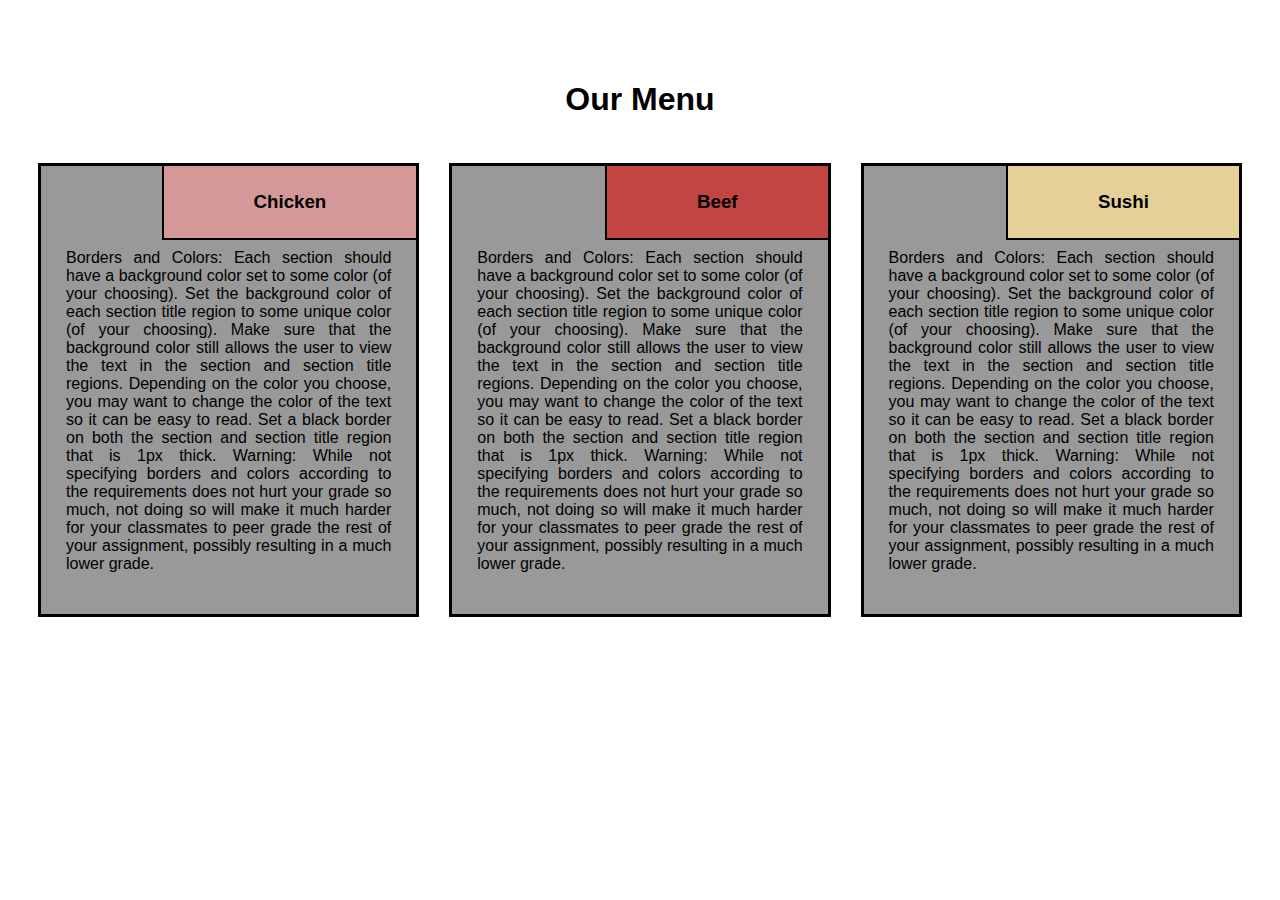
<file: mod2-sol/index.html>
<!DOCTYPE html>
<html>
<head>
	<meta charset="utf-8">
	<meta lang="en">
	<meta name="viewport" content="width=device-width, initial-scale=1">
	<title>Module2 - Sol</title>
	<link rel="stylesheet" type="text/css" href="css/style.css">
</head>
<body>
	<div class="container">
		<div class="row">
			    <h1 class="menu-title">Our Menu</h1>
				    <div class="col-lg-4 col-md-6 col-sm-12">
				    	<div class="item">
				    		<div class="item-title" id="title1">
				    			<h3>Chicken</h3>
				    		</div>
				    		     <p>Borders and Colors: Each section should have a background color set to some color (of your choosing). Set the background color of each section title region to some unique color (of your choosing). Make sure that the background color still allows the user to view the text in the section and section title regions. Depending on the color you choose, you may want to change the color of the text so it can be easy to read. Set a black border on both the section and section title region that is 1px thick. Warning: While not specifying borders and colors according to the requirements does not hurt your grade so much, not doing so will make it much harder for your classmates to peer grade the rest of your assignment, possibly resulting in a much lower grade.
				    		</p>
				    	</div>
				    </div>

				    <div class="col-lg-4 col-md-6 col-sm-12">
				    	<div class="item">
				    		<div class="item-title" id="title2">
				    			<h3>Beef</h3>
				    		</div>
				    		     <p>Borders and Colors: Each section should have a background color set to some color (of your choosing). Set the background color of each section title region to some unique color (of your choosing). Make sure that the background color still allows the user to view the text in the section and section title regions. Depending on the color you choose, you may want to change the color of the text so it can be easy to read. Set a black border on both the section and section title region that is 1px thick. Warning: While not specifying borders and colors according to the requirements does not hurt your grade so much, not doing so will make it much harder for your classmates to peer grade the rest of your assignment, possibly resulting in a much lower grade.
				    		</p>
				    	</div>
				    </div>

				    <div class="col-lg-4 col-md-6 col-md-12 col-sm-12">
				    	<div class="item">
				    		<div class="item-title" id="title3">
				    			<h3>Sushi</h3>
				    		</div>
				    		     <p>Borders and Colors: Each section should have a background color set to some color (of your choosing). Set the background color of each section title region to some unique color (of your choosing). Make sure that the background color still allows the user to view the text in the section and section title regions. Depending on the color you choose, you may want to change the color of the text so it can be easy to read. Set a black border on both the section and section title region that is 1px thick. Warning: While not specifying borders and colors according to the requirements does not hurt your grade so much, not doing so will make it much harder for your classmates to peer grade the rest of your assignment, possibly resulting in a much lower grade.
				    		</p>
				    	</div>
				    </div>
	    </div>
	</div>
</body>
</html>
</file>
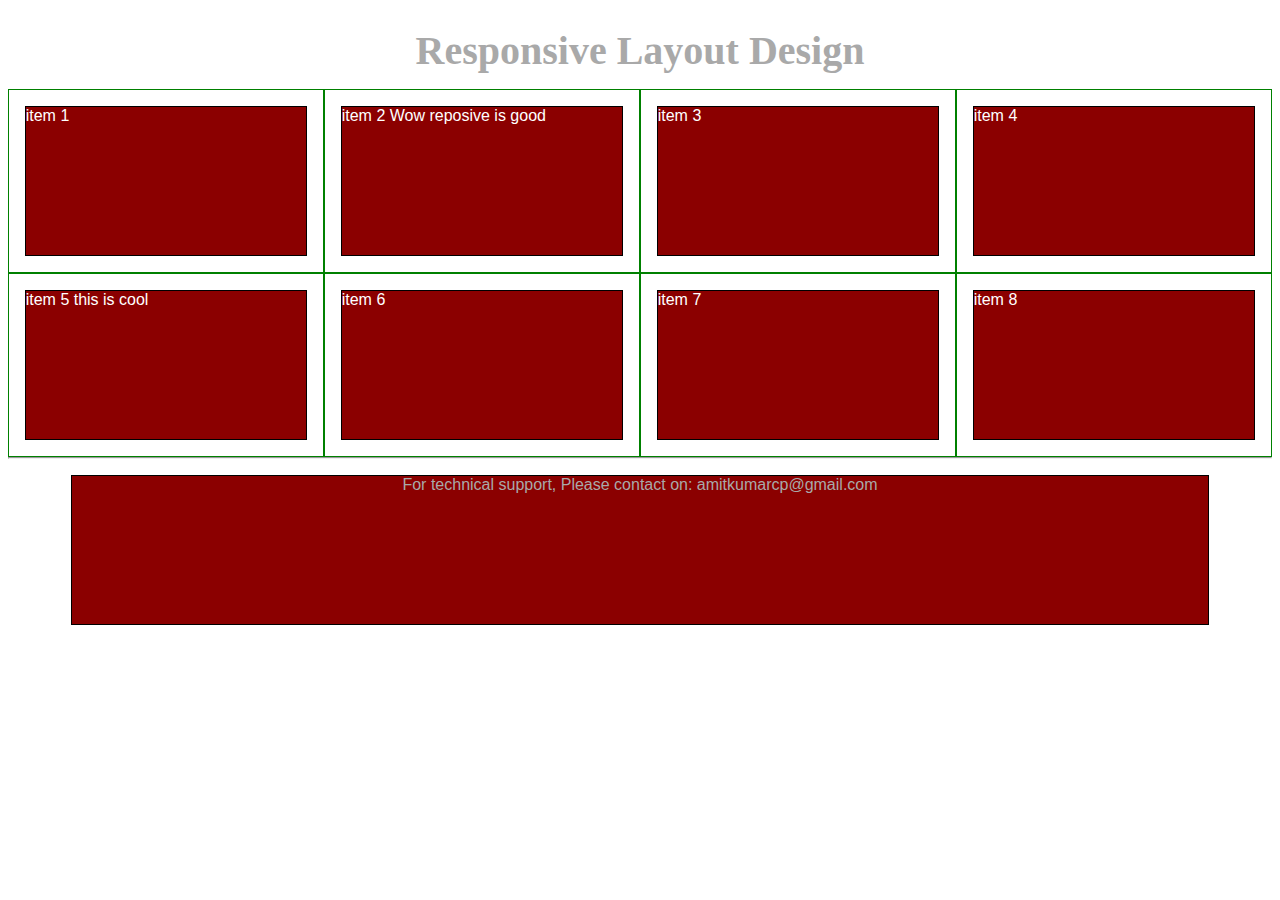
<file: site/index.html>
<!DOCTYPE html>

<html>
<meta charset="utf-8">
<meta name="viewport" content="width=device-width, intitial-scale=1">
<head>
	<title>Welcome to responsive page</title>

<style>

	* {
		box-sizing: border-box;
	}

	h1 {
		color: darkgray;
		font-size: 40px;
		text-align: center;
		margin-bottom: 15px;
	}
	
	p {
		font-family: Helvetica;
		background-color: darkred;
		width: 90%;
		height: 150px;
		border: 1px solid black;
		margin-right: auto;
		margin-left: auto;
		color: white;
	}

	.row {
		width: 100%;
	}

/*******Large device*********/
@media (min-width: 1200px){
	.col-lg-1, .col-lg-2, .col-lg-3, .col-lg-4, .col-lg-5, .col-lg-6, .col-lg-7, .col-lg-8, .col-lg-9, .col-lg-10, .col-lg-11, .col-lg-12 {
		float: left;
		border: 1px solid green;
	}

	.col-lg-1 {
		width: 8.33%;
	}

	.col-lg-2 {
		width: 16.66%;
	}

	.col-lg-3 {
		width: 25%;
	}
	.col-lg-4 {
		width: 33.33%;
	}

	.col-lg-5 {
		width: 41.66%;
	}

	.col-lg-6 {
		width: 50%;
	}
	.col-lg-7 {
		width: 58.33%;
	}

	.col-lg-8 {
		width: 66.66%;
	}

	.col-lg-9 {
		width: 75%;
	}
	.col-lg-10 {
		width: 83.33%;
	}

	.col-lg-11 {
		width: 91.66%;
	}

	.col-lg-12 {
		width: 100%;
	}

}

/*******medium device********/

@media (min-width: 950px) and (max-width: 1199px){
	.col-md-1, .col-md-2, .col-md-3, .col-md-4, .col-md-5, .col-md-6, .col-md-7, .col-md-8, .col-md-9, .col-md-10, .col-md-11, .col-md-12 {
		float: left;
		border: 1px solid green;
	}

	.col-md-1 {
		width: 8.33%;
	}

	.col-md-2 {
		width: 16.66%;
	}

	.col-md-3 {
		width: 25%;
	}
	.col-md-4 {
		width: 33.33%;
	}

	.col-md-5 {
		width: 41.66%;
	}

	.col-md-6 {
		width: 50%;
	}
	.col-md-7 {
		width: 58.33%;
	}

	.col-md-8 {
		width: 66.66%;
	}

	.col-md-9 {
		width: 75%;
	}
	.col-md-10 {
		width: 83.33%;
	}

	.col-md-11 {
		width: 91.66%;
	}

	.col-md-12 {
		width: 100%;
	}
}

/*******small device*********/


</style>
</head>
<body>
    <h1>Responsive Layout Design</h1>
    <div class="col-lg-3 col-md-6"><p>item 1</p></div>
    <div class="col-lg-3 col-md-6"><p>item 2 Wow reposive is good</p></div>
    <div class="col-lg-3 col-md-6"><p>item 3</p></div>
    <div class="col-lg-3 col-md-6"><p>item 4</p></div>
    <div class="col-lg-3 col-md-6"><p>item 5 this is cool</p></div>
    <div class="col-lg-3 col-md-6"><p>item 6</p></div>
    <div class="col-lg-3 col-md-6"><p>item 7</p></div>
    <div class="col-lg-3 col-md-6"><p>item 8</p></div>



<!---	<div>
		<h1 id="top">This is demo for section linking</h1>
 	<section>
 		<ul>
 			<li><a href="#section1">#Section1</a></li>
 			<li><a href="#section2">#Section2</a></li>
 			<li><a href="#section3">#Section3</a></li>
 			<li><a href="#section4">#Section4</a></li>
 			<li><a href="#section5">#Section5</a></li>
 			<li><a href="#section6">#Section6</a></li>
 		</ul>
 	</section>

 	<section id="section1">
 		<h3>Section 1</h3>
 		<p>Muir started skiing at Aberdeen Snowsports Centre at the age of three.[2] She began with alpine skiing, before switching to freestyle skiing.[3] At the 2018 British Championships, she won the big air, halfpipe and slopestyle events.[4] In 2019, she won the first Europa Cup Slopestyle event in which she competed,[4][5] and won a medal in another Europa Cup event that season.[6] She came second in the 2019 British Championships big air event.[6] At the 2019 FIS Junior World Freestyle Skiing Championships, Muir came second and third in two of the events.The front surface of the holotype premaxilla is inclined hindward and upwards at an angle of about 50 degrees relative to the lower margin, an angle comparable to the megalosaurid Torvosaurus, but lower than in Dubreuillosaurus and Eustreptospondylus. Though the outer side surface of the premaxilla is poorly preserved, randomly distributed nutrient foramina (openings for blood-vessels) are visible towards its front. The bone surface at the middle front of the premaxilla is flat and marked by hind and upwards oriented striations where it would have connected with the other premaxilla. A foramen (opening) is present at the front middle surface, right below the front end of the bony nostril. Three prominent processes (outgrowths) extend backwards from the upper part of the premaxilla. The lowest of these is the palatal process, which was prominent in Duriavenator compared to other basal (early diverging) tetanurans, and the two processes above together form a subnarial (below the nostril) process. A foramen opens hind-wards between the palatal and subnarial processes, with another foramen opening just behind it. One of these foramina probably opened into a canal for the nerve or blood vessel that also continued into the foramen on the surface of the maxilla that connected with the premaxilla, a feature also seen in Megalosaurus.The front surface of the holotype premaxilla is inclined hindward and upwards at an angle of about 50 degrees relative to the lower margin, an angle comparable to the megalosaurid Torvosaurus, but lower than in Dubreuillosaurus and Eustreptospondylus. Though the outer side surface of the premaxilla is poorly preserved, randomly distributed nutrient foramina (openings for blood-vessels) are visible towards its front. The bone surface at the middle front of the premaxilla is flat and marked by hind and upwards oriented striations where it would have connected with the other premaxilla. A foramen (opening) is present at the front middle surface, right below the front end of the bony nostril. Three prominent processes (outgrowths) extend backwards from the upper part of the premaxilla. The lowest of these is the palatal process, which was prominent in Duriavenator compared to other basal (early diverging) tetanurans, and the two processes above together form a subnarial (below the nostril) process. A foramen opens hind-wards between the palatal and subnarial processes, with another foramen opening just behind it. One of these foramina probably opened into a canal for the nerve or blood vessel that also continued into the foramen on the surface of the maxilla that connected with the premaxilla, a feature also seen in Megalosaurus.
</p>
 	</section>

 	<section id="section2">
 		<h3>Section 2</h3>
 		<p>
 			Duriavenator is a genus of theropod dinosaur that lived in what is now England during the Middle Jurassic, about 168 million years ago. In 1882, upper and lower jaw bones of a dinosaur were collected near Sherborne in Dorset, and Richard Owen considered the fossils to belong to the species Megalosaurus bucklandii, the first named non-bird dinosaur. By 1964, the specimen was recognised as belonging to a different species, and in 1974 it was moved to a new species of Megalosaurus, M. hesperis; the specific name means "the West" or "western". Later researchers questioned whether the species belonged in Megalosaurus, in which many fragmentary theropods from around the world had historically been placed. After examining the taxonomic issues surrounding Megalosaurus, Roger B. J. Benson moved M. hesperis to its own genus in 2008, Duriavenator; this name means "Dorset hunter".The front surface of the holotype premaxilla is inclined hindward and upwards at an angle of about 50 degrees relative to the lower margin, an angle comparable to the megalosaurid Torvosaurus, but lower than in Dubreuillosaurus and Eustreptospondylus. Though the outer side surface of the premaxilla is poorly preserved, randomly distributed nutrient foramina (openings for blood-vessels) are visible towards its front. The bone surface at the middle front of the premaxilla is flat and marked by hind and upwards oriented striations where it would have connected with the other premaxilla. A foramen (opening) is present at the front middle surface, right below the front end of the bony nostril. Three prominent processes (outgrowths) extend backwards from the upper part of the premaxilla. The lowest of these is the palatal process, which was prominent in Duriavenator compared to other basal (early diverging) tetanurans, and the two processes above together form a subnarial (below the nostril) process. A foramen opens hind-wards between the palatal and subnarial processes, with another foramen opening just behind it. One of these foramina probably opened into a canal for the nerve or blood vessel that also continued into the foramen on the surface of the maxilla that connected with the premaxilla, a feature also seen in Megalosaurus.The front surface of the holotype premaxilla is inclined hindward and upwards at an angle of about 50 degrees relative to the lower margin, an angle comparable to the megalosaurid Torvosaurus, but lower than in Dubreuillosaurus and Eustreptospondylus. Though the outer side surface of the premaxilla is poorly preserved, randomly distributed nutrient foramina (openings for blood-vessels) are visible towards its front. The bone surface at the middle front of the premaxilla is flat and marked by hind and upwards oriented striations where it would have connected with the other premaxilla. A foramen (opening) is present at the front middle surface, right below the front end of the bony nostril. Three prominent processes (outgrowths) extend backwards from the upper part of the premaxilla. The lowest of these is the palatal process, which was prominent in Duriavenator compared to other basal (early diverging) tetanurans, and the two processes above together form a subnarial (below the nostril) process. A foramen opens hind-wards between the palatal and subnarial processes, with another foramen opening just behind it. One of these foramina probably opened into a canal for the nerve or blood vessel that also continued into the foramen on the surface of the maxilla that connected with the premaxilla, a feature also seen in Megalosaurus.
 		</p>
 	</section>
 	    
 	<section id="section3">
 		<h3>Section 3</h3>
 	     <p>
 	     	At the 2020 Winter Youth Olympics, Muir came second in the big air event,[7] and fourth in the slopestyle event.[8] She was Team GB's flagbearer at the closing ceremony of the Games.[9] Muir competed in the FIS Freestyle Ski and Snowboarding World Championships 2021, where she placed sixth in women's ski slopestyle.[10] She came second in the slopestyle event at the 2020–21 FIS Freestyle Ski World Cup competition in Aspen, Colorado, US.[7][11] It was her fourth senior event.[3]The front surface of the holotype premaxilla is inclined hindward and upwards at an angle of about 50 degrees relative to the lower margin, an angle comparable to the megalosaurid Torvosaurus, but lower than in Dubreuillosaurus and Eustreptospondylus. Though the outer side surface of the premaxilla is poorly preserved, randomly distributed nutrient foramina (openings for blood-vessels) are visible towards its front. The bone surface at the middle front of the premaxilla is flat and marked by hind and upwards oriented striations where it would have connected with the other premaxilla. A foramen (opening) is present at the front middle surface, right below the front end of the bony nostril. Three prominent processes (outgrowths) extend backwards from the upper part of the premaxilla. The lowest of these is the palatal process, which was prominent in Duriavenator compared to other basal (early diverging) tetanurans, and the two processes above together form a subnarial (below the nostril) process. A foramen opens hind-wards between the palatal and subnarial processes, with another foramen opening just behind it. One of these foramina probably opened into a canal for the nerve or blood vessel that also continued into the foramen on the surface of the maxilla that connected with the premaxilla, a feature also seen in Megalosaurus.
 	     </p>
 		
 	</section>

 	<section id="section4">
 		<h3>Section 4</h3>
 		<p>
 			Muir competed in the big air and slopestyle events at the 2022 Winter Olympics.[7] She was the youngest Briton at the Games.[12] She finished seventh in the qualification round of the big air event,[11][13] and fifth overall in the final.[14] After the first run in the final, Muir had been in third position,[15] and she was the youngest finalist in the event.[16] Muir came sixth in the slopestyle qualifying round,[17] and eighth in the final, one place ahead of fellow Briton Katie Summerhayes.[18]The front surface of the holotype premaxilla is inclined hindward and upwards at an angle of about 50 degrees relative to the lower margin, an angle comparable to the megalosaurid Torvosaurus, but lower than in Dubreuillosaurus and Eustreptospondylus. Though the outer side surface of the premaxilla is poorly preserved, randomly distributed nutrient foramina (openings for blood-vessels) are visible towards its front. The bone surface at the middle front of the premaxilla is flat and marked by hind and upwards oriented striations where it would have connected with the other premaxilla. A foramen (opening) is present at the front middle surface, right below the front end of the bony nostril. Three prominent processes (outgrowths) extend backwards from the upper part of the premaxilla. The lowest of these is the palatal process, which was prominent in Duriavenator compared to other basal (early diverging) tetanurans, and the two processes above together form a subnarial (below the nostril) process. A foramen opens hind-wards between the palatal and subnarial processes, with another foramen opening just behind it. One of these foramina probably opened into a canal for the nerve or blood vessel that also continued into the foramen on the surface of the maxilla that connected with the premaxilla, a feature also seen in Megalosaurus.The front surface of the holotype premaxilla is inclined hindward and upwards at an angle of about 50 degrees relative to the lower margin, an angle comparable to the megalosaurid Torvosaurus, but lower than in Dubreuillosaurus and Eustreptospondylus. Though the outer side surface of the premaxilla is poorly preserved, randomly distributed nutrient foramina (openings for blood-vessels) are visible towards its front. The bone surface at the middle front of the premaxilla is flat and marked by hind and upwards oriented striations where it would have connected with the other premaxilla. A foramen (opening) is present at the front middle surface, right below the front end of the bony nostril. Three prominent processes (outgrowths) extend backwards from the upper part of the premaxilla. The lowest of these is the palatal process, which was prominent in Duriavenator compared to other basal (early diverging) tetanurans, and the two processes above together form a subnarial (below the nostril) process. A foramen opens hind-wards between the palatal and subnarial processes, with another foramen opening just behind it. One of these foramina probably opened into a canal for the nerve or blood vessel that also continued into the foramen on the surface of the maxilla that connected with the premaxilla, a feature also seen in Megalosaurus.
 		</p>
 		
 	</section>

 	<section id="section5">
 		<h3>Section 5</h3>
 		<p>
 			Duriavenator is a genus of theropod dinosaur that lived in what is now England during the Middle Jurassic, about 168 million years ago. In 1882, upper and lower jaw bones of a dinosaur were collected near Sherborne in Dorset, and Richard Owen considered the fossils to belong to the species Megalosaurus bucklandii, the first named non-bird dinosaur. By 1964, the specimen was recognised as belonging to a different species, and in 1974 it was moved to a new species of Megalosaurus, M. hesperis; the specific name means "the West" or "western". Later researchers questioned whether the species belonged in Megalosaurus, in which many fragmentary theropods from around the world had historically been placed. After examining the taxonomic issues surrounding Megalosaurus, Roger B. J. Benson moved M. hesperis to its own genus in 2008, Duriavenator; this name means "Dorset hunter".The front surface of the holotype premaxilla is inclined hindward and upwards at an angle of about 50 degrees relative to the lower margin, an angle comparable to the megalosaurid Torvosaurus, but lower than in Dubreuillosaurus and Eustreptospondylus. Though the outer side surface of the premaxilla is poorly preserved, randomly distributed nutrient foramina (openings for blood-vessels) are visible towards its front. The bone surface at the middle front of the premaxilla is flat and marked by hind and upwards oriented striations where it would have connected with the other premaxilla. A foramen (opening) is present at the front middle surface, right below the front end of the bony nostril. Three prominent processes (outgrowths) extend backwards from the upper part of the premaxilla. The lowest of these is the palatal process, which was prominent in Duriavenator compared to other basal (early diverging) tetanurans, and the two processes above together form a subnarial (below the nostril) process. A foramen opens hind-wards between the palatal and subnarial processes, with another foramen opening just behind it. One of these foramina probably opened into a canal for the nerve or blood vessel that also continued into the foramen on the surface of the maxilla that connected with the premaxilla, a feature also seen in Megalosaurus.The front surface of the holotype premaxilla is inclined hindward and upwards at an angle of about 50 degrees relative to the lower margin, an angle comparable to the megalosaurid Torvosaurus, but lower than in Dubreuillosaurus and Eustreptospondylus. Though the outer side surface of the premaxilla is poorly preserved, randomly distributed nutrient foramina (openings for blood-vessels) are visible towards its front. The bone surface at the middle front of the premaxilla is flat and marked by hind and upwards oriented striations where it would have connected with the other premaxilla. A foramen (opening) is present at the front middle surface, right below the front end of the bony nostril. Three prominent processes (outgrowths) extend backwards from the upper part of the premaxilla. The lowest of these is the palatal process, which was prominent in Duriavenator compared to other basal (early diverging) tetanurans, and the two processes above together form a subnarial (below the nostril) process. A foramen opens hind-wards between the palatal and subnarial processes, with another foramen opening just behind it. One of these foramina probably opened into a canal for the nerve or blood vessel that also continued into the foramen on the surface of the maxilla that connected with the premaxilla, a feature also seen in Megalosaurus.
 		</p>
 	</section>
	</div>
 	<div>
 		<h2><a name="section6">Section 6</a></h2>
 		<p>
 			Back to the top: <a href="#top">Back to top</a>
 		</p>
 	</div> --->


	<footer>
		<hr>
		<p style="color: darkgray; text-align: center;" onclick="alert('Emailing is useless')";>For technical support, Please contact on: amitkumarcp@gmail.com</p>
	</footer>
</body>
</html>
</file>
<file: mod2-sol/css/style.css>
<style>


/****************Base styling********************/
    * {
    	box-sizing: border-box;
    	margin: 0;
    	padding: 0;
    }

    body {
    	font-family: sans-serif;
    }

	.menu-title {
		text-align: center;
		margin-bottom: 30px;
	}

	.row {
		width: 100%;
	}

	.container {
		position: relative;
		top: 60px;
		margin: 15px;
	}

	.item{
		position: relative;
		top: 0;
		background-color:#999999;
		margin: 15px;
		padding: 25px;
		border: 3px solid #000;
    }

	.item p{
		margin-top: 18px;
		padding-top: 40px;
		text-align: justify;
		font-size:100%;
	}

	.item-title{
	    position: absolute;
	    top:0;
	    right: 0px;
	    background: green; 
	    padding: 6px 90px;
	    border-left: 2px solid #000;
	    border-bottom: 2px solid #000;
	}

	#title1 {
	    background-color: #D59898;
	} 

	#title2{
	    background-color: #C14543;
	}

	#title3{
	    background-color: #E5D198;
	}


/*******Large device*********/
@media (min-width: 992px){
	.col-lg-1, .col-lg-2, .col-lg-3, .col-lg-4, .col-lg-5, .col-lg-6, .col-lg-7, .col-lg-8, .col-lg-9, .col-lg-10, .col-lg-11, .col-lg-12 {
		float: left;
	}

	.col-lg-1 {
		width: 8.33%;
	}

	.col-lg-2 {
		width: 16.66%;
	}

	.col-lg-3 {
		width: 25%;
	}
	.col-lg-4 {
		width: 33.33%;
	}

	.col-lg-5 {
		width: 41.66%;
	}

	.col-lg-6 {
		width: 50%;
	}
	.col-lg-7 {
		width: 58.33%;
	}

	.col-lg-8 {
		width: 66.66%;
	}

	.col-lg-9 {
		width: 75%;
	}
	.col-lg-10 {
		width: 83.33%;
	}

	.col-lg-11 {
		width: 91.66%;
	}

	.col-lg-12 {
		width: 100%;
	}

}

/*******medium device********/

@media (min-width: 768px) and (max-width: 991px){
	.col-md-1, .col-md-2, .col-md-3, .col-md-4, .col-md-5, .col-md-6, .col-md-7, .col-md-8, .col-md-9, .col-md-10, .col-md-11, .col-md-12 {
		float: left;
			}

	.col-md-1 {
		width: 8.33%;
	}

	.col-md-2 {
		width: 16.66%;
	}

	.col-md-3 {
		width: 25%;
	}
	.col-md-4 {
		width: 33.33%;
	}

	.col-md-5 {
		width: 41.66%;
	}

	.col-md-6 {
		width: 50%;
		float: left;
	}
	.col-md-7 {
		width: 58.33%;
	}

	.col-md-8 {
		width: 66.66%;
	}

	.col-md-9 {
		width: 75%;
	}
	.col-md-10 {
		width: 83.33%;
	}

	.col-md-11 {
		width: 91.66%;
	}

	.col-md-12 {
		width: 100%;
	}
}

/*******small device*********/
@media (max-width: 767px){
	.col-sm-1, .col-sm-2, .col-sm-3, .col-sm-4, .col-sm-5, .col-sm-6, .col-sm-7, .col-sm-8, .col-sm-9, .col-sm-10, .col-sm-11, .col-sm-12 {
		float: left;
	}

	.col-sm-1 {
		width: 8.33%;
	}

	.col-sm-2 {
		width: 16.66%;
	}

	.col-sm-3 {
		width: 25%;
	}
	.col-sm-4 {
		width: 33.33%;
	}

	.col-sm-5 {
		width: 41.66%;
	}

	.col-sm-6 {
		width: 50%;
	}
	.col-md-7 {
		width: 58.33%;
	}

	.col-md-8 {
		width: 66.66%;
	}

	.col-sm-9 {
		width: 75%;
	}
	.col-sm-10 {
		width: 83.33%;
	}

	.col-sm-11 {
		width: 91.66%;
	}

	.col-sm-12 {
		width: 100%;
	}
}

</style>
</file>
